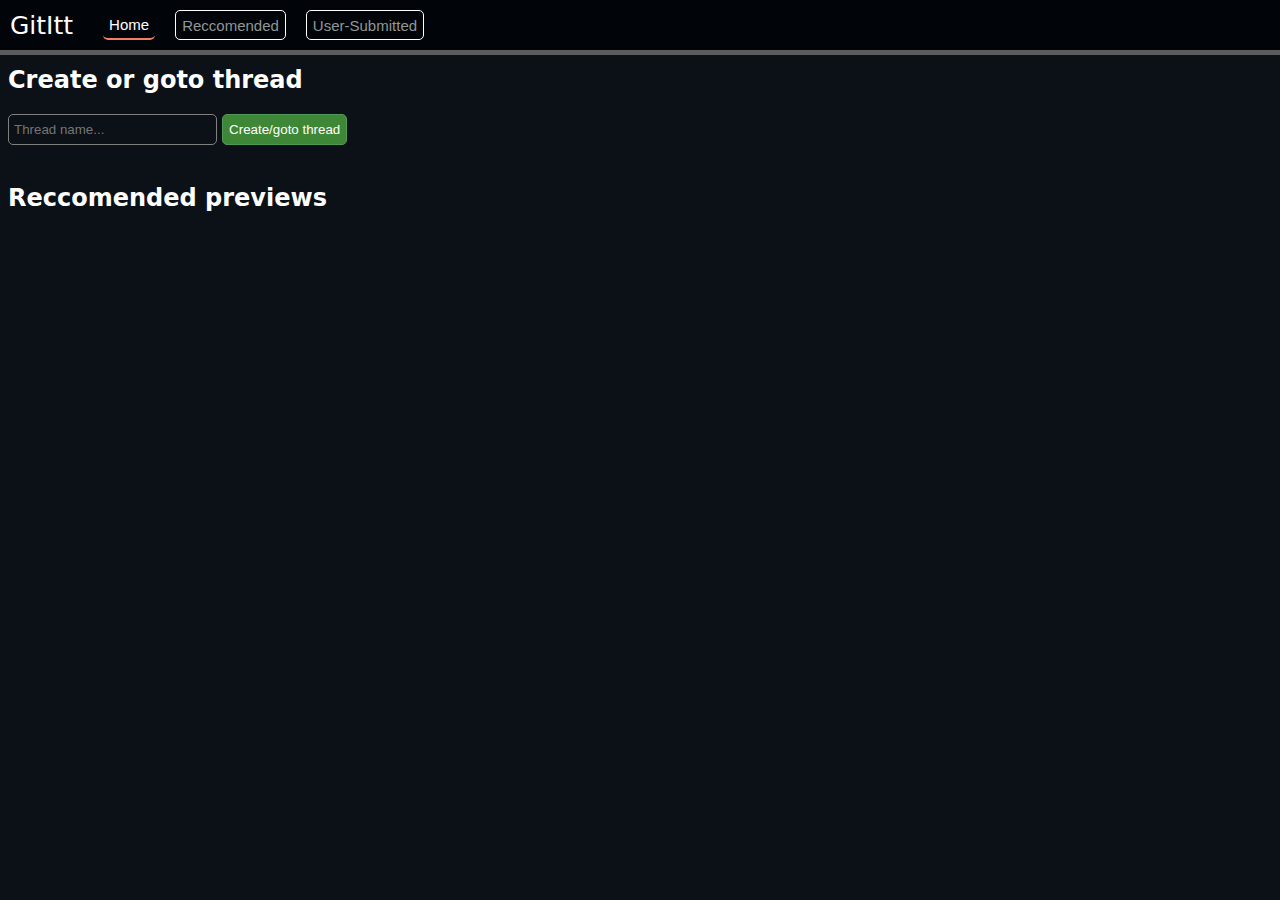
<file: index.html>
<!DOCTYPE html>

<html>
    <head>
        <title>GitItt</title>
        <link rel="stylesheet" href="styles_home.css">
        <meta name="viewport" content="width=device-width, initial-scale=1.0">
        <meta name="apple-mobile-web-app-capable" content="yes">
        <meta name="apple-mobile-web-app-status-bar-style" content="black">
        <link rel="apple-touch-icon" href="appIcon.png">
    </head>

    <body>
        <div id="topbar">
            <p id="sitename">GitItt</p>
            <nav id="topnav">
                <a href="index.html"><button style="border: none; border-bottom: 2px solid rgb(241, 128, 101); border-radius: 5px; color: white;" id="navbtn">Home</button></a>
                <a href="reccomended.html"><button id="navbtn">Reccomended</button></a>
                <a href="user-submitted.html"><button id="navbtn">User-Submitted</button></a>
            </nav>
        </div>
        <br>
        <br>
        <div id="sectionbox">
            <h2>Create or goto thread</h2>
            <input type="text" id="inp_threadname" placeholder="Thread name...">
            <button id="submitbtn" onclick="gotoThread()">Create/goto thread</button>
        </div>

        <br>

        <div id="sectionbox">
            <h2>Reccomended previews</h2>
            <div id="giscus-coding">
        </div>

        <script>
            function gotoThread() {
                threadName = document.getElementById("inp_threadname").value;
                threadName = threadName.toLowerCase();
                document.location.href = `thread.html?thread=${threadName}`
            }

            function loadGiscusPreviews() {
                const giscusContainer = document.getElementById('giscus');

                const script = document.createElement('script');
                script.src = 'https://giscus.app/client.js';
                script.setAttribute('data-repo', 'YourFurryDeveloper/GitItt');
                script.setAttribute('data-repo-id', 'R_kgDOO2qTdA');
                script.setAttribute('data-category', 'General');
                script.setAttribute('data-category-id', 'DIC_kwDOO2qTdM4CrE_E');
                script.setAttribute('data-mapping', 'title');
                script.setAttribute('data-strict', '0');
                script.setAttribute('data-reactions-enabled', '0');
                script.setAttribute('data-emit-metadata', '0');
                script.setAttribute('data-input-position', 'top');
                script.setAttribute('data-theme', 'preferred_color_scheme');
                script.setAttribute('data-lang', 'en');
                script.setAttribute('data-loading', 'lazy');
                script.setAttribute('crossorigin', 'anonymous');
                script.async = true;

                giscusContainer.appendChild(script);
            }
        </script>
    </body>
</html>
</file>
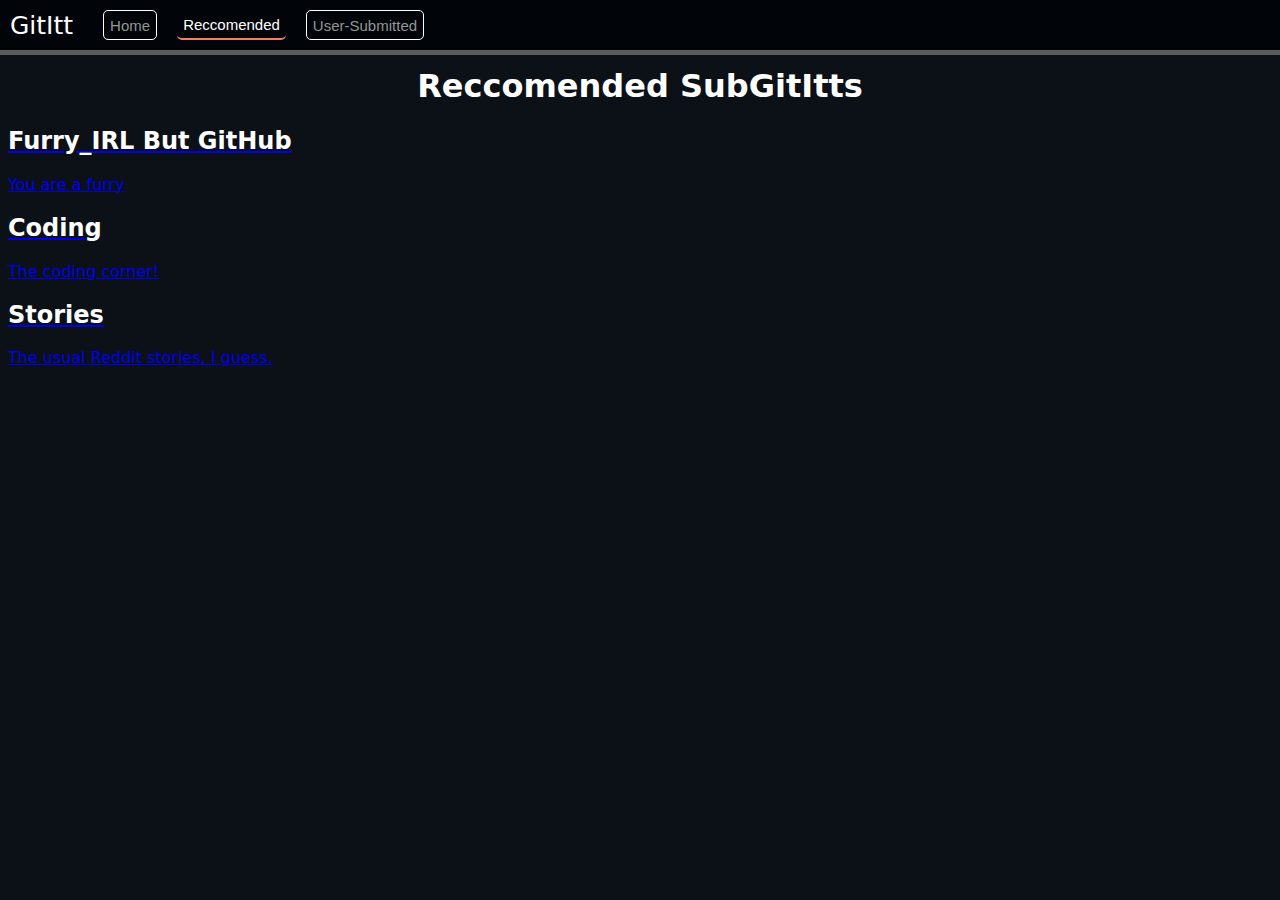
<file: reccomended.html>
<!DOCTYPE html>

<html>
    <head>
        <title>GitItt | Reccomended</title>
        <link rel="stylesheet" href="styles_home.css">
        <meta name="viewport" content="width=device-width, initial-scale=1.0">
        <meta name="apple-mobile-web-app-capable" content="yes">
        <meta name="apple-mobile-web-app-status-bar-style" content="black">
        <link rel="apple-touch-icon" href="appIcon.png">
    </head>

    <body>
        <div id="topbar">
            <p id="sitename">GitItt</p>
            <nav id="topnav">
                <a href="index.html"><button id="navbtn">Home</button></a>
                <a href="reccomended.html"><button style="border: none; border-bottom: 2px solid rgb(241, 128, 101); border-radius: 5px; color: white;" id="navbtn">Reccomended</button></a>
                <a href="user-submitted.html"><button id="navbtn">User-Submitted</button></a>
            </nav>
        </div>

        <!-- I'm really tired RN -->

        <br>
        <br>

        <h1 style="text-align: center;">Reccomended SubGitItts</h1>

        <div id="recthreadcontainer">
            <a id="threadlink" href="thread.html?thread=furry_irl">
                <div id="threadcontainer">
                    <h2 id="threadname">Furry_IRL But GitHub</h2>
                    <p id="threaddesc">You are a furry</p>
                </div>
            </a>

            <a id="threadlink" href="thread.html?thread=coding">
                <div id="threadcontainer">
                    <h2 id="threadname">Coding</h2>
                    <p id="threaddesc">The coding corner!</p>
                </div>
            </a>

            <a id="threadlink" href="thread.html?thread=stories">
                <div id="threadcontainer">
                    <h2 id="threadname">Stories</h2>
                    <p id="threaddesc">The usual Reddit stories, I guess.</p>
                </div>
            </a>
        </div>
    </body>
</html>
</file>
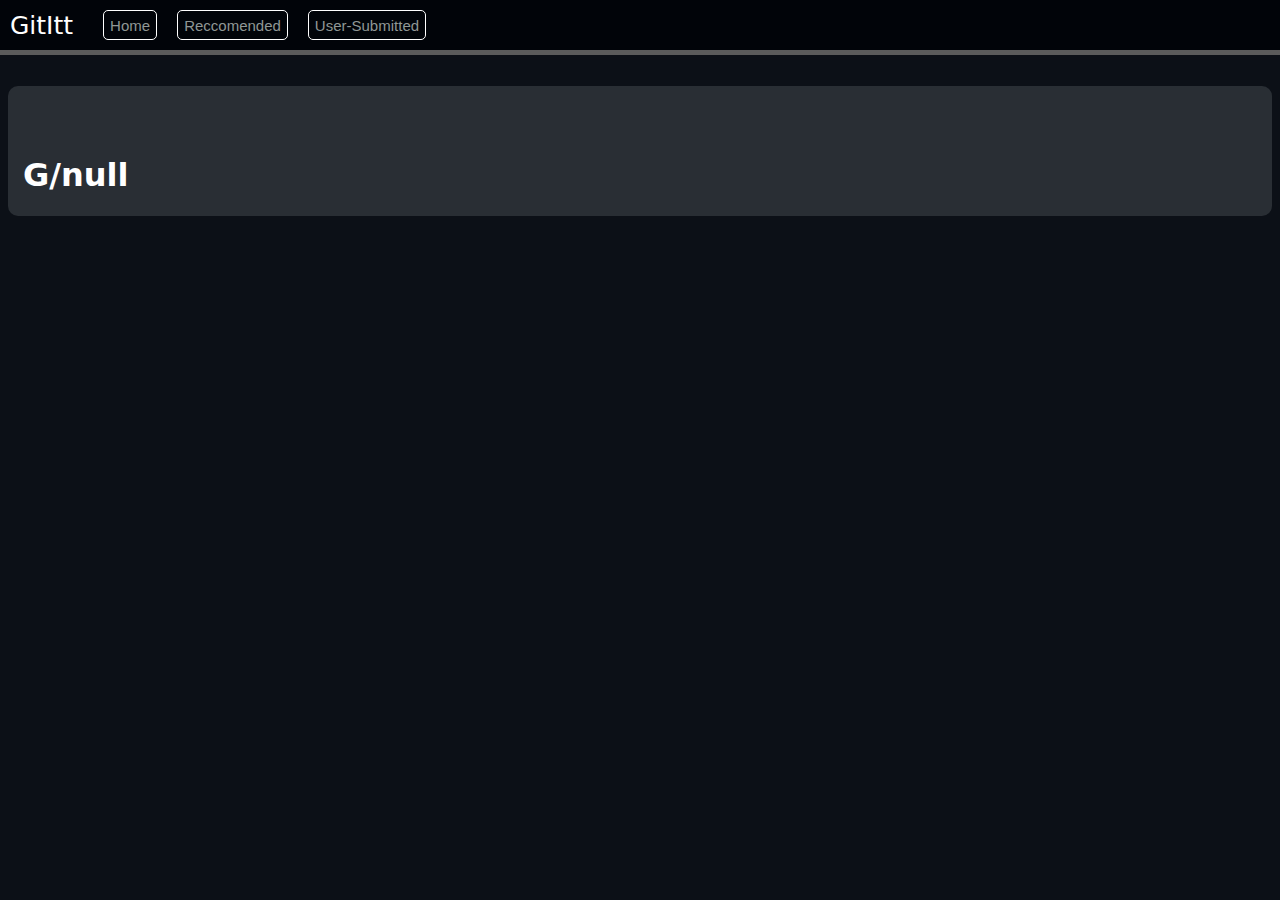
<file: thread.html>
<!DOCTYPE html>

<html>
    <head>
        <title>GitItt |</title>
        <link rel="stylesheet" href="styles_thread.css">
        <meta name="viewport" content="width=device-width, initial-scale=1.0">
        <meta name="apple-mobile-web-app-capable" content="yes">
        <meta name="apple-mobile-web-app-status-bar-style" content="black">
        <link rel="apple-touch-icon" href="appIcon.png">
    </head>

    <body onload="fetchData()">
        <div id="topbar">
            <p id="sitename">GitItt</p>
            <nav id="topnav">
                <a href="index.html"><button id="navbtn">Home</button></a>
                <a href="reccomended.html"><button id="navbtn">Reccomended</button></a>
                <a href="user-submitted.html"><button id="navbtn">User-Submitted</button></a>
            </nav>
        </div>
        <br>
        <br>
        <br>
        <div id="threadinfo">
            <h1 id="threadname"></h1>
        </div>
        <br>
        <div class="giscus" id="giscus"></div>

        <script>
            function fetchData() {
                const params = new URLSearchParams(window.location.search);
                const threadname = params.get("thread");

                document.getElementById("threadname").innerHTML = `G/${threadname}`;
                document.title = `GitItt | ${threadname}`

                imageExists(`https://yourfurrydeveloper.github.io/GitItt/banner_imgs/${threadname}.png`, function(exists) {
                    if (exists) {
                        document.getElementById("threadinfo").style.backgroundImage = `url('https://yourfurrydeveloper.github.io/GitItt/banner_imgs/${threadname}.png')`
                    }
                });

                imageExists(`https://yourfurrydeveloper.github.io/GitItt/banner_imgs/${threadname}.jpg`, function(exists) {
                    if (exists) {
                        document.getElementById("threadinfo").style.backgroundImage = `url('https://yourfurrydeveloper.github.io/GitItt/banner_imgs/${threadname}.jpg')`
                    }
                });

                loadGiscus();
            }

            function imageExists(url, callback) {
                const img = new Image();
                img.onload = () => callback(true);
                img.onerror = () => callback(false);
                img.src = url;
            }


            function loadGiscus() {
                const giscusContainer = document.getElementById('giscus');

                const script = document.createElement('script');
                script.src = 'https://giscus.app/client.js';
                script.setAttribute('data-repo', 'YourFurryDeveloper/GitItt');
                script.setAttribute('data-repo-id', 'R_kgDOO2qTdA');
                script.setAttribute('data-category', 'General');
                script.setAttribute('data-category-id', 'DIC_kwDOO2qTdM4CrE_E');
                script.setAttribute('data-mapping', 'title');
                script.setAttribute('data-strict', '0');
                script.setAttribute('data-reactions-enabled', '0');
                script.setAttribute('data-emit-metadata', '0');
                script.setAttribute('data-input-position', 'top');
                script.setAttribute('data-theme', 'preferred_color_scheme');
                script.setAttribute('data-lang', 'en');
                script.setAttribute('data-loading', 'lazy');
                script.setAttribute('crossorigin', 'anonymous');
                script.async = true;

                giscusContainer.appendChild(script);
            }
        </script>
    </body>
</html>
</file>
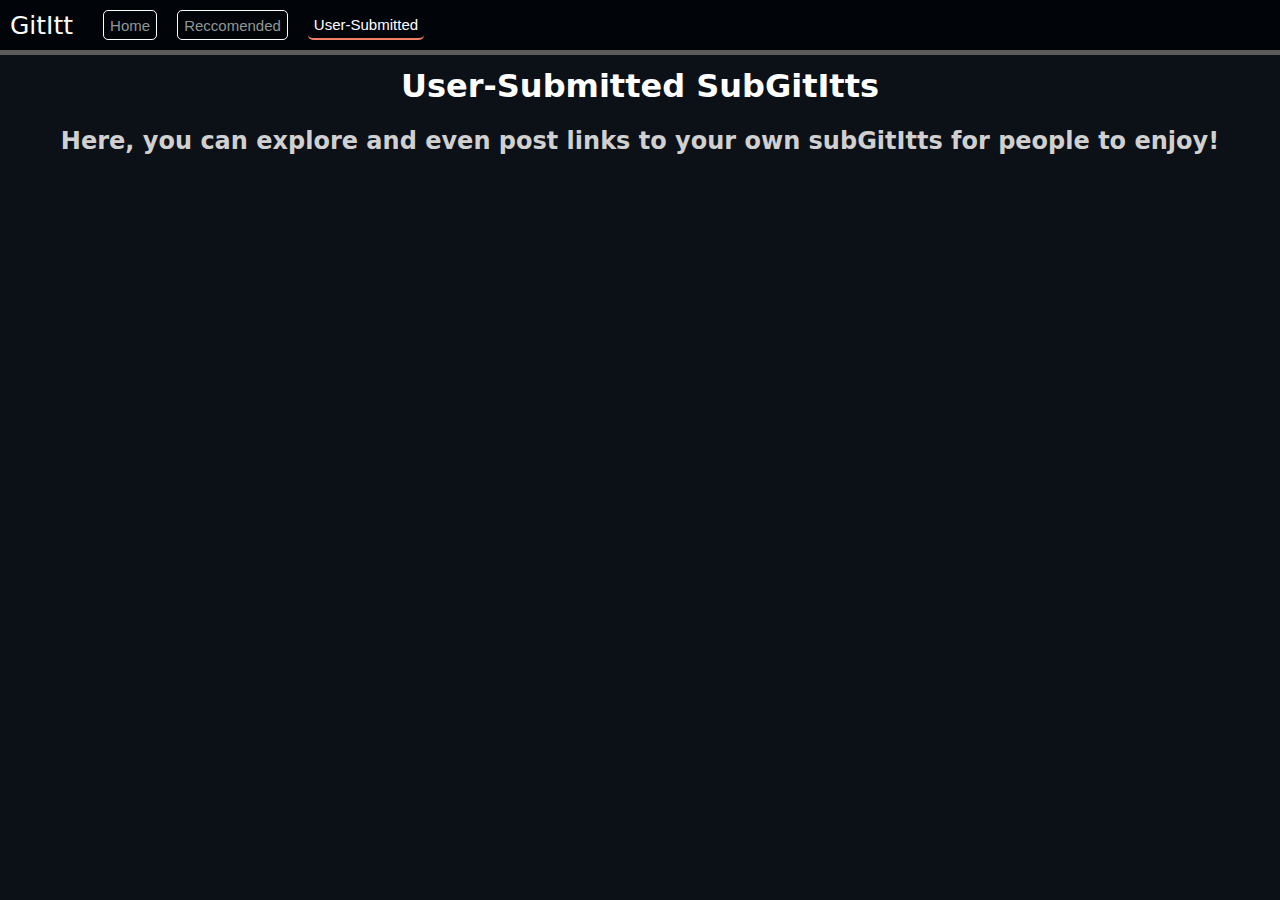
<file: user-submitted.html>
<!DOCTYPE html>

<html>
    <head>
        <title>GitItt | User-Submitted</title>
        <link rel="stylesheet" href="styles_home.css">
        <meta name="viewport" content="width=device-width, initial-scale=1.0">
        <meta name="apple-mobile-web-app-capable" content="yes">
        <meta name="apple-mobile-web-app-status-bar-style" content="black">
        <link rel="apple-touch-icon" href="appIcon.png">
    </head>

    <body>
        <div id="topbar">
            <p id="sitename">GitItt</p>
            <nav id="topnav">
                <a href="index.html"><button id="navbtn">Home</button></a>
                <a href="reccomended.html"><button id="navbtn">Reccomended</button></a>
                <a href="user-submitted.html"><button style="border: none; border-bottom: 2px solid rgb(241, 128, 101); border-radius: 5px; color: white;" id="navbtn">User-Submitted</button></a>
            </nav>
        </div>
        <br>
        <br>
        <h1 style="text-align: center;">User-Submitted SubGitItts</h1>
        <h2 style="text-align: center; color: rgb(208, 208, 208);">Here, you can explore and even post links to your own subGitItts for people to enjoy!</h2>
        <div class="giscus" id="giscus"></div>

        <script src="https://giscus.app/client.js"
                data-repo="YourFurryDeveloper/GitItt"
                data-repo-id="R_kgDOO2qTdA"
                data-category="General"
                data-category-id="DIC_kwDOO2qTdM4CrE_E"
                data-mapping="title"
                data-strict="0"
                data-reactions-enabled="0"
                data-emit-metadata="0"
                data-input-position="top"
                data-theme="preferred_color_scheme"
                data-lang="en"
                data-loading="lazy"
                crossorigin="anonymous"
                async>
        </script>
    </body>
</html>
</file>
<file: styles_home.css>
html {
    background-color: rgb(12, 16, 23);
    font-family: system-ui, -apple-system, BlinkMacSystemFont, 'Segoe UI', Roboto, Oxygen, Ubuntu, Cantarell, 'Open Sans', 'Helvetica Neue', sans-serif;
}

#topbar {
    position: fixed;
    display: flex;
    align-items: center;
    top: 0;
    left: 0;
    right: 0;
    height: 50px;
    background-color: rgb(1, 4, 9);
    border-bottom: 5px solid rgb(91, 91, 91);
}

#sitename {
    font-size: 25px;
    color: white;
    margin-left: 10px;
    margin-right: 10px;
}

#topnav {
    display: flex;
    justify-content: center;
}

#navbtn {
    font-size: 15px;
    color: rgb(230, 178, 74);
    width: fit-content;
    height: 30px;
    background-color: transparent;
    border: 1px solid white;
    outline: none;
    cursor: pointer;
    transition: all 0.3s;
    margin-left: 20px;
    border-radius: 5px;
    color: rgb(144, 151, 149);
}

#navbtn:hover {
    color: white;
    background-color: rgb(41, 46, 52);
}

h1, h2 {
    color: white;
}

#sectionbox {
    width: fit-content;
}

#inp_threadname {
    outline: none;
    width: 200px;
    height: 27px;
    border-radius: 5px;
    background-color: transparent;
    border: 1.5px solid gray;
    padding-left: 5px;
    color: white;
}

#submitbtn {
    width: fit-content;
    height: 31px;
    background-color: rgb(62, 135, 55);
    border: 1px solid rgb(79, 152, 85);
    cursor: pointer;
    color: white;
    border-radius: 5px;
}

#submitbtn:hover {
    background-color: rgb(67, 145, 60);
}
</file>
<file: styles_thread.css>
html {
    background-color: rgb(12, 16, 23);
    font-family: system-ui, -apple-system, BlinkMacSystemFont, 'Segoe UI', Roboto, Oxygen, Ubuntu, Cantarell, 'Open Sans', 'Helvetica Neue', sans-serif;
}

#topbar {
    position: fixed;
    display: flex;
    align-items: center;
    top: 0;
    left: 0;
    right: 0;
    height: 50px;
    background-color: rgb(1, 4, 9);
    border-bottom: 5px solid rgb(91, 91, 91);
}

#sitename {
    font-size: 25px;
    color: white;
    margin-left: 10px;
    margin-right: 10px;
}

#topnav {
    display: flex;
    justify-content: center;
}

#navbtn {
    font-size: 15px;
    color: rgb(230, 178, 74);
    width: fit-content;
    height: 30px;
    background-color: transparent;
    border: 1px solid white;
    outline: none;
    cursor: pointer;
    transition: all 0.3s;
    margin-left: 20px;
    border-radius: 5px;
    color: rgb(144, 151, 149);
}

#navbtn:hover {
    color: white;
    background-color: rgb(41, 46, 52);
}

h1, h2 {
    color: white;
}

#threadinfo {
    border-radius: 10px;
    background-color: rgb(41, 46, 52);
    height: 130px;
    margin-bottom: 15px;
}

#threadname {
    padding-top: 70px;
    padding-left: 15px;
    display: block;
    float: bottom;
}

#threadsearch {
    position: relative;
    left: 0;
    right: 0;
    width: 98%;
    height: 35px;
    padding-left: 10px;
    background-color: #0E1113;
    outline: 1px white;
    border-radius: 20px;
    border: 1px solid gray;
    color: white;
    margin: 10px;
}

#threadsearch:hover {
    background-color: #202629;
}

#sectionbox {
    width: fit-content;
}
</file>
